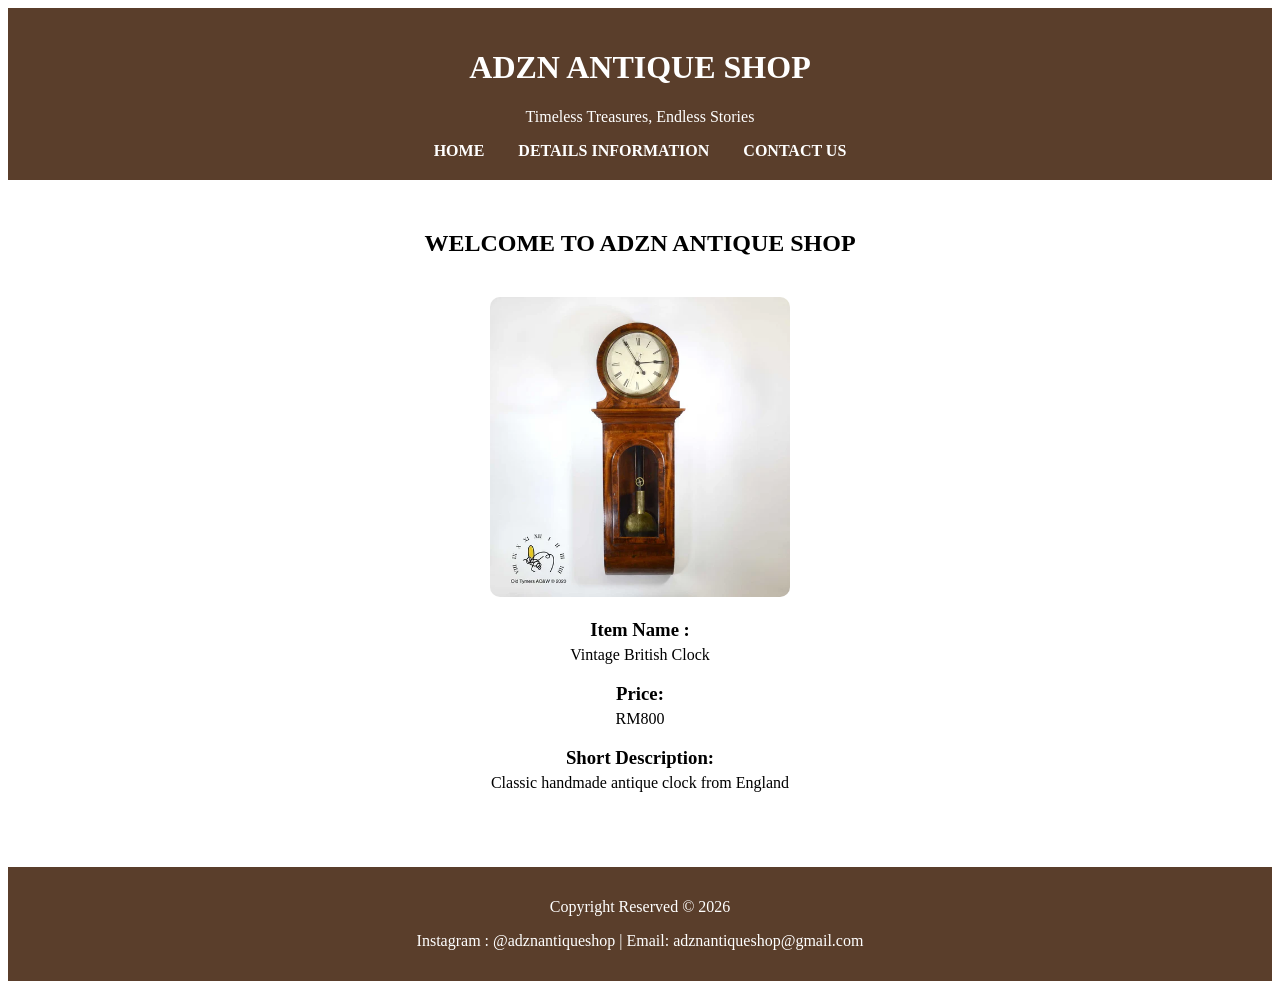
<file: index.html>
<!DOCTYPE html>
<html lang="en">
<head>
    <meta charset="UTF-8">
    <meta name="viewport" content="width=device-width, initial-scale=1.0">
    <title>ADZN ANTIQUE SHOP</title>
    <link rel="stylesheet" href="style.css">
</head>
<body>

    <header class="header">
        <h1>ADZN ANTIQUE SHOP</h1>
        <p>Timeless Treasures, Endless Stories</p>

        <nav class="navbar">
                <a href="index.html">HOME</a>
                <a href="details.html">DETAILS INFORMATION</a>
                <a href="contact.html">CONTACT US</a>
            </nav>
    </header>

    <section class="content">
        <h2>WELCOME TO ADZN ANTIQUE SHOP</h2>
       
        <img src="british_clock.webp" alt="Vintage Clock" class="product-image">
                
        <div class="product-info">
            <h3>Item Name :</h3>
            <p>Vintage British Clock</p>

            <h3>Price:</h3>
            <p>RM800</p>
            
            <h3>Short Description:</h3>
            <p>Classic handmade antique clock from England</p>
            <!-- Add more products as needed -->
        </div>
    </section>

    <footer class="footer">
        <p>Copyright Reserved © 2026</p>
        <p>Instagram : @adznantiqueshop | Email: adznantiqueshop@gmail.com</p>
    </footer>

</body>
</html>
</file>
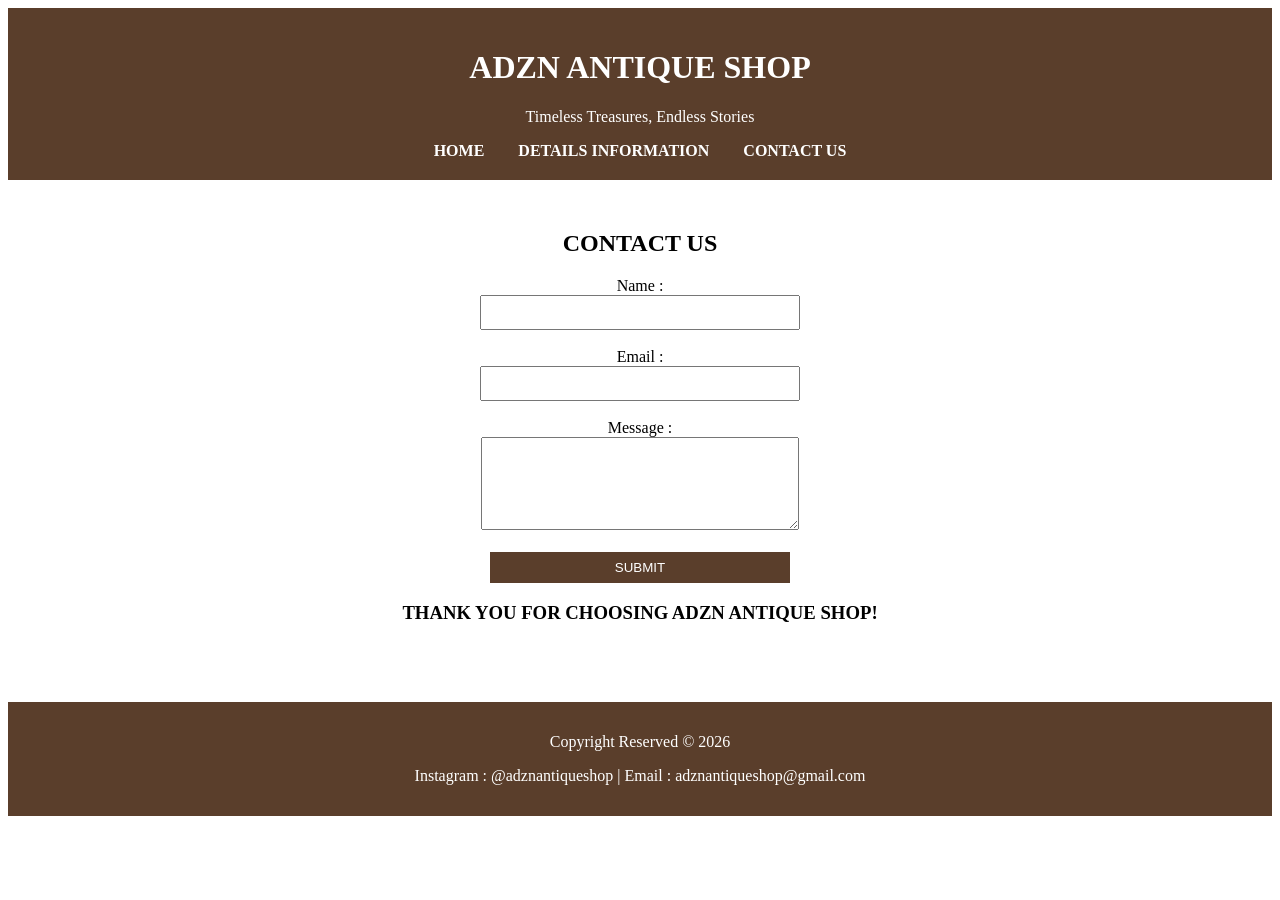
<file: contact.html>
<!DOCTYPE html>
<html>
<head>
    <title>CONTACT US</title>
    <link rel="stylesheet" href="style.css">
</head>
<body>

<header class="header">
    <h1>ADZN ANTIQUE SHOP</h1>
    <p>Timeless Treasures, Endless Stories</p>

    <nav class="navbar">
        <a href="index.html">HOME</a>
        <a href="details.html">DETAILS INFORMATION</a>
        <a href="contact.html">CONTACT US</a>
    </nav>
</header>

<section class="content">
    <h2>CONTACT US</h2>

    <form class="contact-form">

        <label>Name :</label><br>
        <input type="text"><br><br>

        <label>Email :</label><br>
        <input type="email"><br><br>

        <label>Message :</label><br>
        <textarea rows="5"></textarea><br><br>

        <input type="submit" value="SUBMIT" class="btn">

    </form>

    <h3>THANK YOU FOR CHOOSING ADZN ANTIQUE SHOP!</h3>
</section>

<footer class="footer">
    <p>Copyright Reserved © 2026</p>
    <p>Instagram : @adznantiqueshop | Email : adznantiqueshop@gmail.com</p>
</footer>

</body>
</html>
</file>
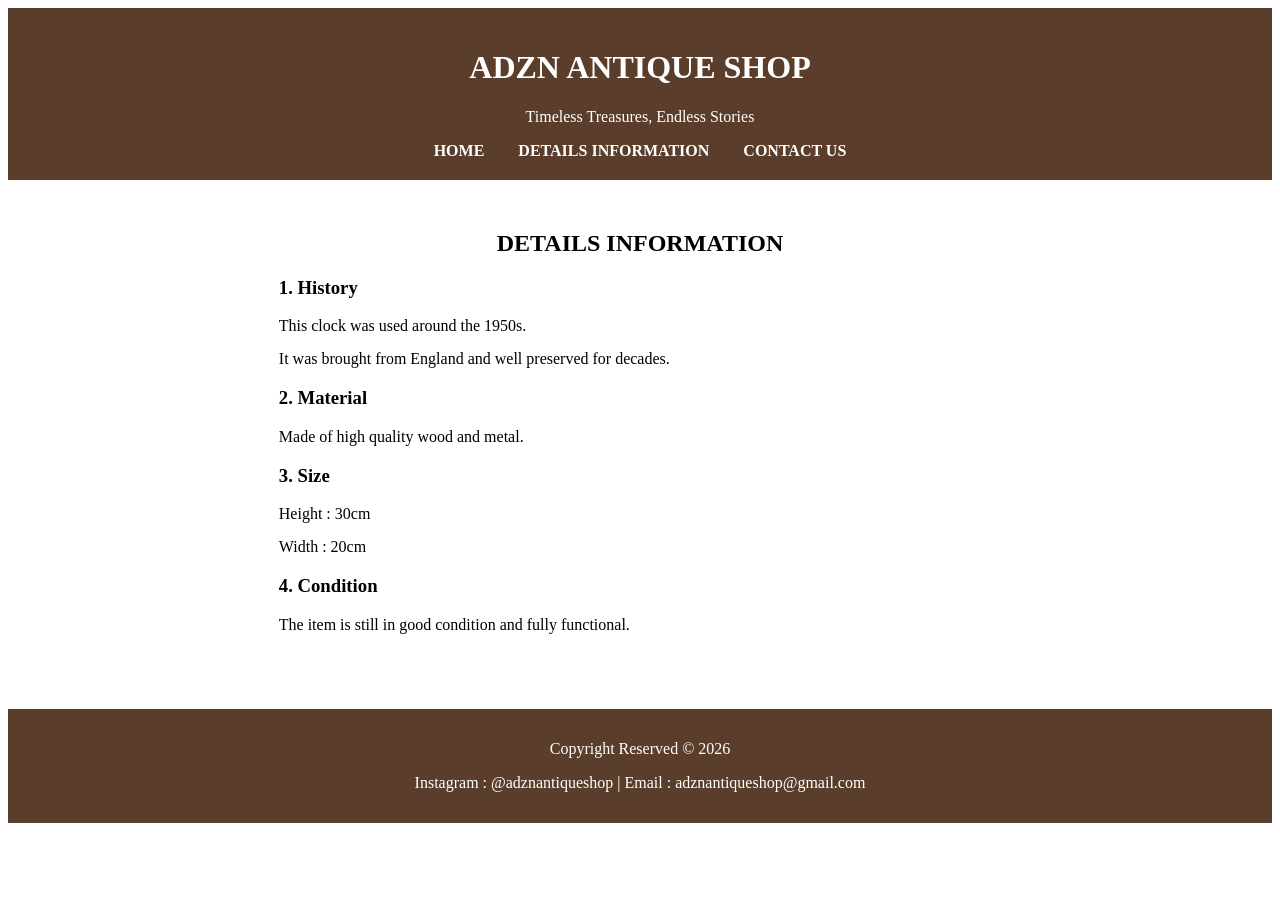
<file: details.html>
<!DOCTYPE html>
<html>
<head>
    <title>DETAILS INFORMATION</title>
    <link rel="stylesheet" href="style.css">
</head>
<body>

<header class="header">
    <h1>ADZN ANTIQUE SHOP</h1>
    <p>Timeless Treasures, Endless Stories</p>

    <nav class="navbar">
        <a href="index.html">HOME</a>
        <a href="details.html">DETAILS INFORMATION</a>
        <a href="contact.html">CONTACT US</a>
    </nav>
</header>

<section class="content">
    <h2>DETAILS INFORMATION</h2>

    <div class="details-box">
        <h3>1. History</h3>
        <p>This clock was used around the 1950s.</p>
        <p>It was brought from England and well preserved for decades.</p>

        <h3>2. Material</h3>
        <p>Made of high quality wood and metal.</p>

        <h3>3. Size</h3>
        <p>Height : 30cm</p>
        <p>Width : 20cm</p>

        <h3>4. Condition</h3>
        <p>The item is still in good condition and fully functional.</p>
    </div>
</section>

<footer class="footer">
    <p>Copyright Reserved © 2026</p>
    <p>Instagram : @adznantiqueshop | Email : adznantiqueshop@gmail.com</p>
</footer>

</body>
</html>
</file>
<file: style.css>
.header{
    background-color:#5a3e2b;
    color:white;
    text-align:center;
    padding:20px;
}

.navbar{
    margin-top:15px;
}

.navbar a{
    color:white;
    text-decoration:none;
    margin:15px;
    font-weight:bold;
}

.navbar a:hover{
    color:gold;
}

.content{
    text-align:center;
    padding:30px;
}

.product-image{
    width:300px;
    border-radius:10px;
    margin-top:20px;
}

.product-info h3{
    margin-bottom:5px;
}

.product-info p{
    margin-top:0px;
    margin-bottom:15px;
}

.details-box{
    width:60%;
    margin:0 auto;
    text-align:left;
}

.details-box h3{
    text-align:left;
}

.details-box p{
    margin-top:0px;
    margin-bottom:15px;
    text-align:left;
}

.contact-form{
    margin-top:20px;
}

.contact-form input,
.contact-form textarea{
    width:300px;
    padding:8px;
}

.btn{
    background-color:#5a3e2b;
    color:white;
    border:none;
    padding:10px 20px;
    cursor:pointer;
}

.btn:hover{
    background-color:#7a5337;
}

.footer{
    background-color:#5a3e2b;
    color:white;
    text-align:center;
    padding:15px;
    margin-top:30px;
}
</file>
